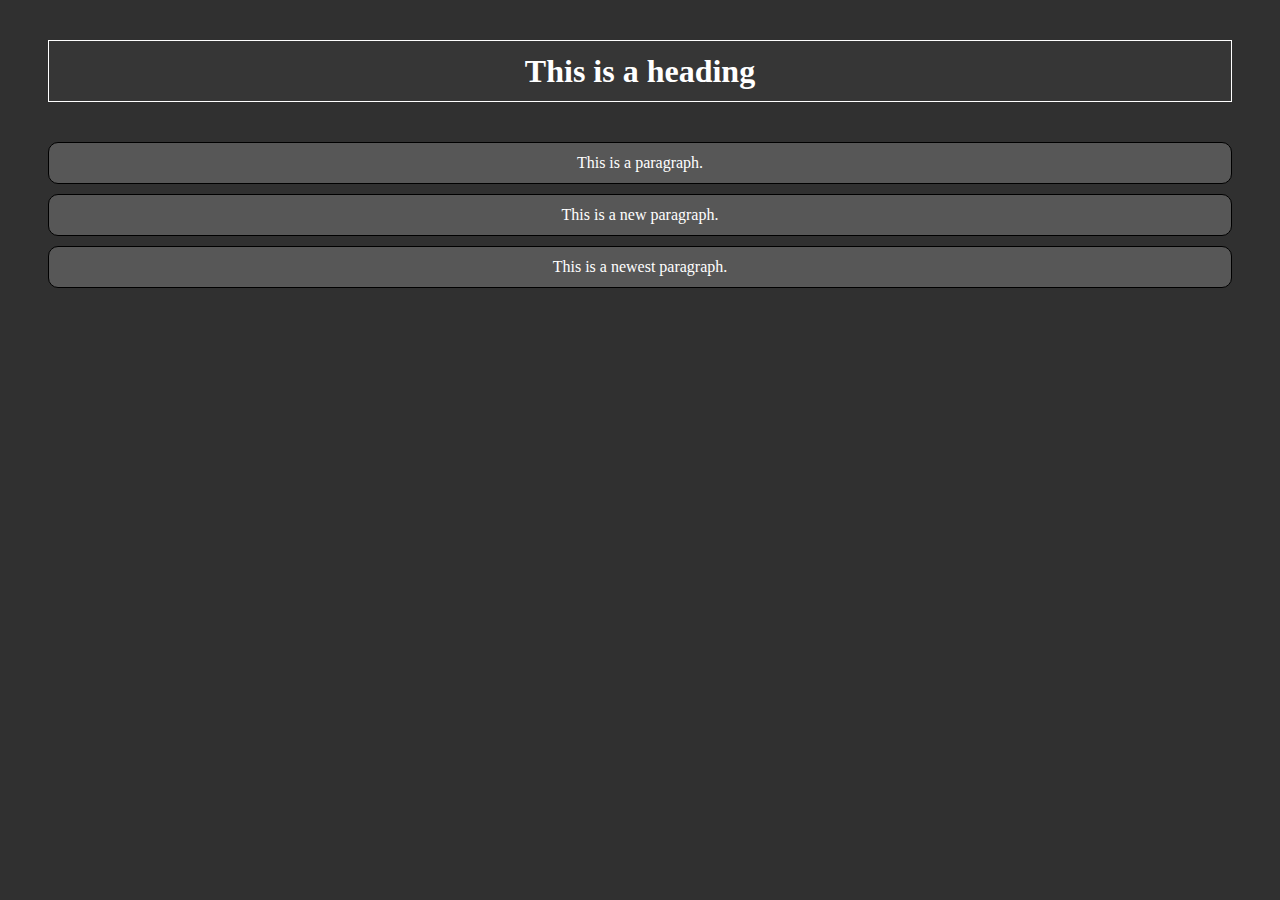
<file: Class_03/index.html>
<!-- https://www.w3schools.com/css/css_howto.asp -->
<!DOCTYPE html>
<html>
<head>
<!-- <link rel="stylesheet" href="/Users/irina/Downloads/DialogsAB/DialogsAB_JS/Class_03/styles/mystyle.css"> -->
<!-- <link rel="stylesheet" href="Class_03/styles/mystyle.css"> -->
<link rel="stylesheet" href="./styles/mystyle.css">
<!-- <link rel="stylesheet" href="/Users/irina/Downloads/DialogsAB/DialogsAB_JS/Class_03/styles/mystyle.css"> -->
<!-- <link rel="stylesheet" href="https://e-vide.dialogs-ab.lv/theme/yui_combo.php?rollup/3.17.2/yui-moodlesimple-min.css"> -->

</head>

<body>

<h1>This is a heading</h1>
<p>This is a paragraph.</p>
<p>This is a new paragraph.</p>
<p>This is a newest paragraph.</p>

<script> console.log("Hello World!"); </script>

</body>
</html>
</file>
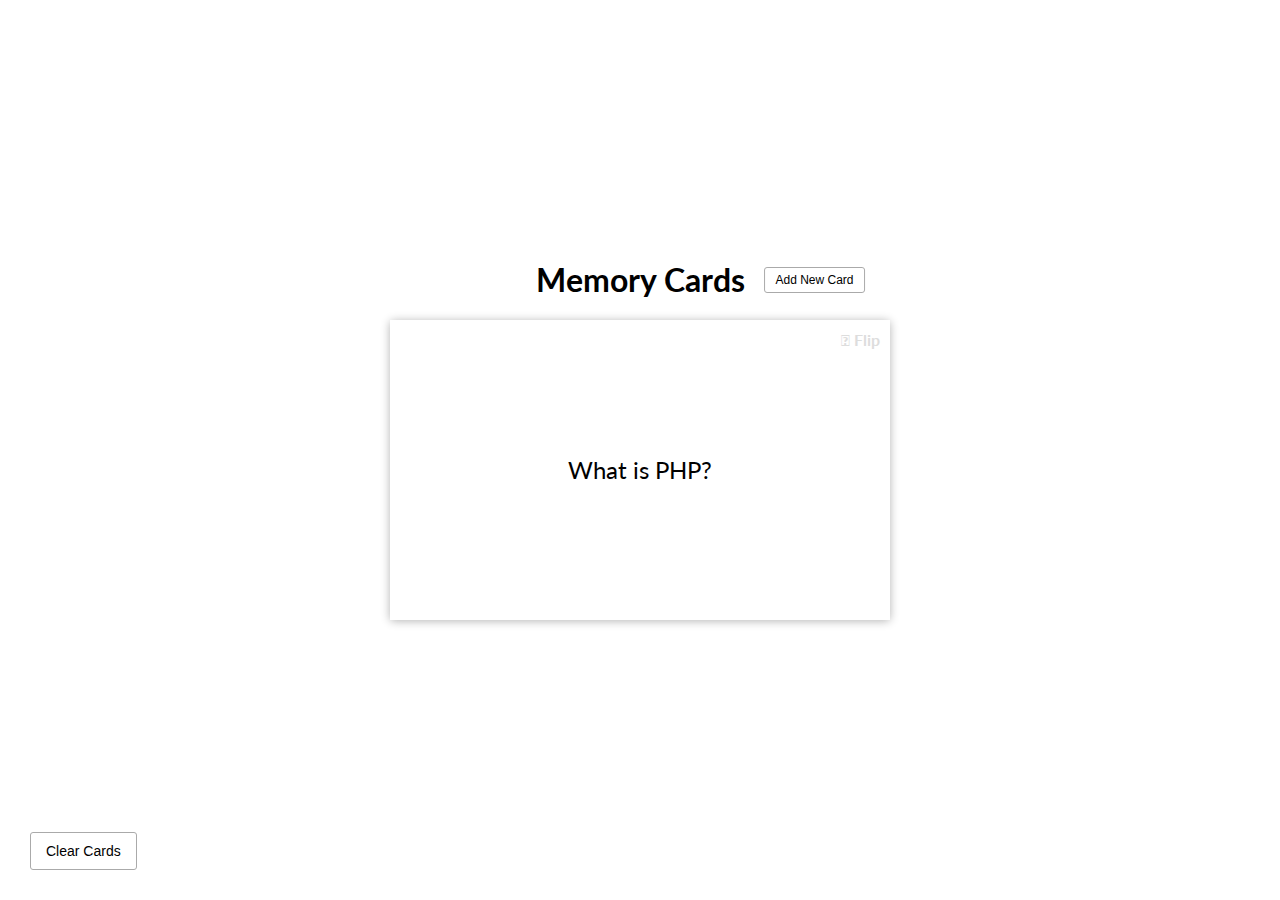
<file: Project/index.html>
<!DOCTYPE html>
<html lang="en">
  <head>
    <meta charset="UTF-8" />
    <meta name="viewport" content="width=device-width, initial-scale=1.0" />
    <meta http-equiv="X-UA-Compatible" content="ie=edge" />
    <link
      rel="stylesheet"
      href="https://cdnjs.cloudflare.com/ajax/libs/font-awesome/5.11.2/css/all.min.css"
      integrity="sha256-+N4/V/SbAFiW1MPBCXnfnP9QSN3+Keu+NlB+0ev/YKQ="
      crossorigin="anonymous"
    />
    <link rel="stylesheet" href="style.css" />
    <title>Memory Cards</title>
  </head>
  <body>
    <button id="clear" class="clear btn">
      <i class="fas fa-trash"></i> Clear Cards
    </button>

    <h1>
      Memory Cards
      <button id="show" class="btn btn-small">
        <i class="fas fa-plus"></i> Add New Card
      </button>
    </h1>

    <div id="cards-container" class="cards">
       <div class="card active">
        <div class="inner-card">
          <div class="inner-card-front">
            <p>
              What is PHP?
            </p>
          </div>
          <div class="inner-card-back">
            <p>
              A programming language
            </p>
          </div>
        </div>
      </div>

      <div class="card">
        <div class="inner-card">
          <div class="inner-card-front">
            <p>
              What is PHP?
            </p>
          </div>
          <div class="inner-card-back">
            <p>
              A programming language
            </p>
          </div>
        </div>
      </div> 
    </div>

    <div class="navigation">
      <button id="prev" class="nav-button">
        <i class="fas fa-arrow-left"></i>
      </button>

      <p id="current"></p>

      <button id="next" class="nav-button">
        <i class="fas fa-arrow-right"></i>
      </button>
    </div>

    <div id="add-container" class="add-container">
      <h1>
        Add New Card
        <button id="hide" class="btn btn-small btn-ghost">
          <i class="fas fa-times"></i>
        </button>
      </h1>

      <div class="form-group">
        <label for="question">Question</label>
        <textarea id="question" placeholder="Enter question..."></textarea>
      </div>

      <div class="form-group">
        <label for="answer">Answer</label>
        <textarea id="answer" placeholder="Enter Answer..."></textarea>
      </div>

      <button id="add-card" class="btn">
        <i class="fas fa-plus"></i> Add Card
      </button>
    </div>

    <script src="script.js"></script>
  </body>
</html>
</file>
<file: Class_03/styles/mystyle.css>
body {
  background-color: rgb(48, 48, 48);
}
  h1 {
    margin: 40px;
    background-color: #363636;
    border-style: groove;
    border-color: #ffffff;
    border-width: 1px;
    opacity: 1;
    color: rgb(255, 255, 255);
    margin-left: 40px;
    margin-right: 40px;
    text-align: center;
    line-height: 60px;
  }
  p {
    margin: 10px;
    background-color: #575757;
    color: #ffffff; /* Set text color to red */
    margin-left: 40px;
    margin-right: 40px;
    border: 1px solid rgb(0, 0, 0);
    border-radius: 10px;
    text-align: center;
    line-height: 40px;
  }
</file>
<file: Project/style.css>
@import url('https://fonts.googleapis.com/css?family=Lato:300,500,700&display=swap');

* {
  box-sizing: border-box;
}

body {
  background-color: #fff;
  display: flex;
  flex-direction: column;
  align-items: center;
  justify-content: center;
  height: 100vh;
  margin: 0;
  overflow: hidden;
  font-family: 'Lato', sans-serif;
}

h1 {
  position: relative;
}

h1 button {
  position: absolute;
  right: 0;
  transform: translate(120%, -50%);
  z-index: 2;
}

.btn {
  cursor: pointer;
  background-color: #fff;
  border: 1px solid #aaa;
  border-radius: 3px;
  font-size: 14px;
  margin-top: 20px;
  padding: 10px 15px;
}

.btn-small {
  font-size: 12px;
  padding: 5px 10px;
}

.btn-ghost {
  border: 0;
  background-color: transparent;
}

.clear {
  position: absolute;
  bottom: 30px;
  left: 30px;
}

.cards {
  perspective: 1000px;
  position: relative;
  height: 300px;
  width: 500px;
  max-width: 100%;
}

.card {
  position: absolute;
  opacity: 0;
  font-size: 1.5em;
  top: 0;
  left: 0;
  height: 100%;
  width: 100%;
  transform: translateX(50%) rotateY(-10deg);
  transition: transform 0.4s ease, opacity 0.4s ease;
}

.card.active {
  cursor: pointer;
  opacity: 1;
  z-index: 10;
  transform: translateX(0) rotateY(0deg);
}

.card.left {
  transform: translateX(-50%) rotateY(10deg);
}

.inner-card {
  box-shadow: 0 1px 10px rgba(0, 0, 0, 0.3);
  border-radius: 4px;
  height: 100%;
  width: 100%;
  position: relative;
  transform-style: preserve-3d;
  transition: transform 0.4s ease;
}

.card.show-answer .inner-card {
  transform: rotateX(180deg);
}

.inner-card-front,
.inner-card-back {
  backface-visibility: hidden;
  position: absolute;
  top: 0;
  left: 0;
  display: flex;
  align-items: center;
  justify-content: center;
  height: 100%;
  width: 100%;
  background: #fff;
}

.inner-card-front {
  transform: rotateX(0deg);
  z-index: 2;
}

.inner-card-back {
  transform: rotateX(180deg);
}

.inner-card-front::after,
.inner-card-back::after {
  content: '\f021  Flip';
  font-family: 'Font Awesome 5 Free', Lato, sans-serif;
  position: absolute;
  top: 10px;
  right: 10px;
  font-weight: bold;
  font-size: 16px;
  color: #ddd;
}

.navigation {
  display: flex;
  margin: 20px 0;
}

.navigation .nav-button {
  border: none;
  background-color: transparent;
  cursor: pointer;
  font-size: 16px;
}

.navigation p {
  margin: 0 25px;
}

.add-container {
  opacity: 0;
  z-index: -1;
  background-color: #f0f0f0;
  border-top: 2px solid #eee;
  display: flex;
  flex-direction: column;
  align-items: center;
  justify-content: center;
  padding: 10px 0;
  position: absolute;
  top: 0;
  bottom: 0;
  width: 100%;
  transition: 0.3s ease;
}

.add-container.show {
  opacity: 1;
  z-index: 2;
}

.add-container h3 {
  margin: 10px 0;
}

.form-group label {
  display: block;
  margin: 20px 0 10px;
}

.form-group textarea {
  border: 1px solid #aaa;
  border-radius: 3px;
  font-size: 16px;
  padding: 12px;
  min-width: 500px;
  max-width: 100%;
}
</file>
